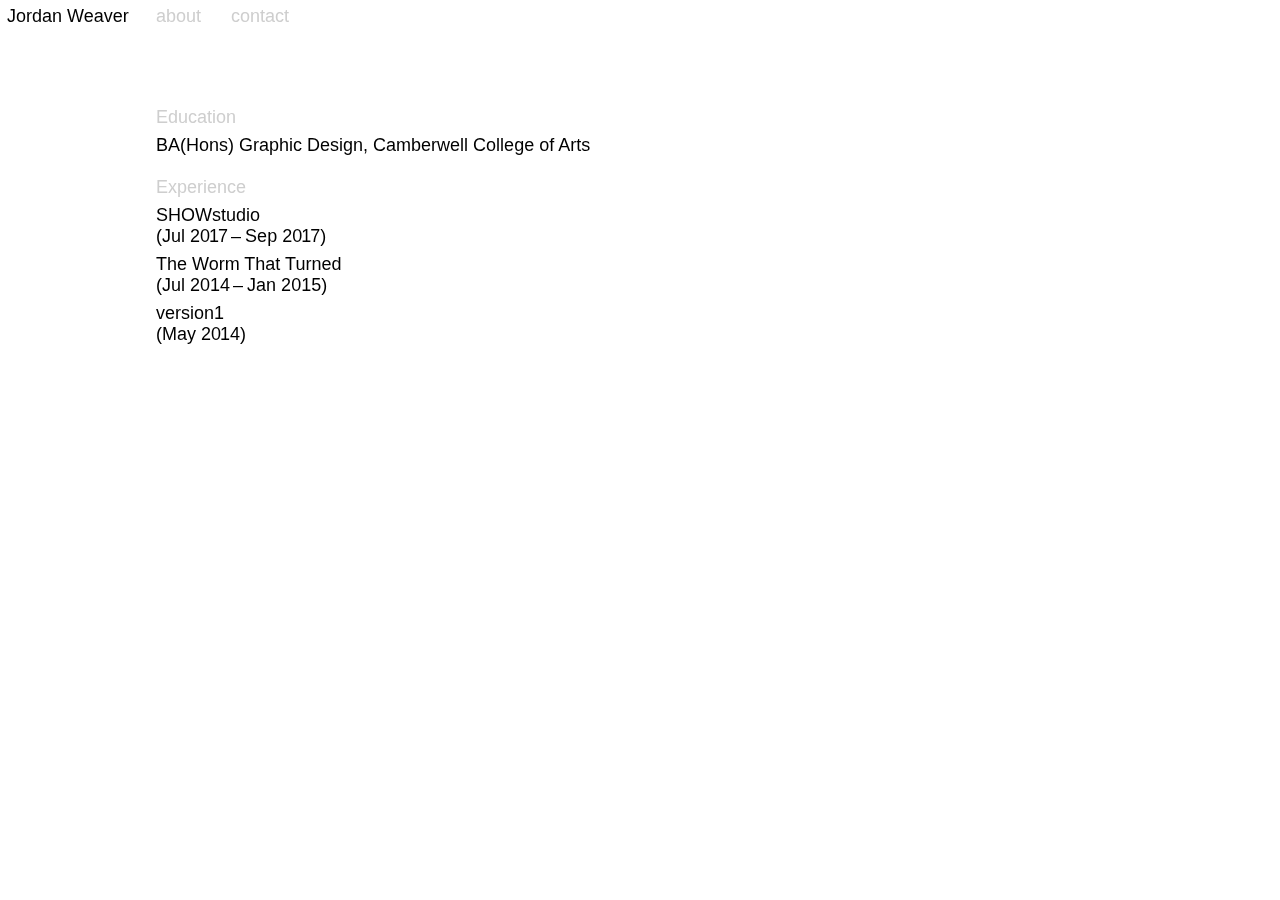
<file: about.html>
<!DOCTYPE html>
<html class="nojs html css_verticalspacer" lang="en-GB">
 <head>

  <meta http-equiv="Content-type" content="text/html;charset=UTF-8"/>
  <meta name="generator" content="2017.1.0.379"/>
  
  <script type="text/javascript">
   // Update the 'nojs'/'js' class on the html node
document.documentElement.className = document.documentElement.className.replace(/\bnojs\b/g, 'js');

// Check that all required assets are uploaded and up-to-date
if(typeof Muse == "undefined") window.Muse = {}; window.Muse.assets = {"required":["museutils.js", "museconfig.js", "jquery.watch.js", "require.js", "about.css"], "outOfDate":[]};
</script>
  
  <title>about</title>
  <!-- CSS -->
  <link rel="stylesheet" type="text/css" href="css/site_global.css?crc=4007267860"/>
  <link rel="stylesheet" type="text/css" href="css/about.css?crc=4049544565" id="pagesheet"/>
   </head>
 <body>

  <div class="clearfix" id="page"><!-- column -->
   <div class="position_content" id="page_position_content">
    <div class="clearfix colelem" id="pu490"><!-- group -->
     <div id="u490"><!-- simple frame --></div>
     <a class="nonblock nontext clearfix" id="u491-4" href="index.html"><!-- content --><p>Jordan Weaver</p></a>
     <a class="nonblock nontext clearfix" id="u485-4" href="contact.html"><!-- content --><p>contact</p></a>
     <a class="nonblock nontext MuseLinkActive clearfix" id="u492-4" href="about.html"><!-- content --><p>about</p></a>
     <div class="clearfix" id="u551-38"><!-- content -->
      <p id="u551-2">Education</p>
      <p id="u551-3">&nbsp;</p>
      <p id="u551-5">BA(Hons) Graphic Design, Camberwell College of Arts</p>
      <p id="u551-6">&nbsp;</p>
      <p id="u551-8">Experience</p>
      <p id="u551-9">&nbsp;</p>
      <p id="u551-11"><span id="u551-10">SHOWstudio</span></p>
      <p id="u551-21"><span id="u551-12">(Jul 2</span><span id="u551-13">01</span><span id="u551-14">7</span><span id="u551-15"> </span><span id="u551-16">–</span><span id="u551-17"> </span><span id="u551-18">Sep 2</span><span id="u551-19">01</span><span id="u551-20">7)</span></p>
      <p id="u551-22">&nbsp;</p>
      <p id="u551-24"><span id="u551-23">The Worm That Turned</span></p>
      <p id="u551-29"><span id="u551-25">(Jul 2014</span><span id="u551-26"> –</span><span id="u551-27"> </span><span id="u551-28">Jan 2015)</span></p>
      <p id="u551-30">&nbsp;</p>
      <p id="u551-32"><span id="u551-31">version1</span></p>
      <p id="u551-36"><span id="u551-33">(May 2</span><span id="u551-34">0</span><span id="u551-35">14)</span></p>
     </div>
    </div>
    <div class="verticalspacer" data-offset-top="0" data-content-above-spacer="1527" data-content-below-spacer="-1027"></div>
   </div>
  </div>
  <!-- Other scripts -->
  <script type="text/javascript">
   // Decide weather to suppress missing file error or not based on preference setting
var suppressMissingFileError = false
</script>
  <script type="text/javascript">
   window.Muse.assets.check=function(d){if(!window.Muse.assets.checked){window.Muse.assets.checked=!0;var b={},c=function(a,b){if(window.getComputedStyle){var c=window.getComputedStyle(a,null);return c&&c.getPropertyValue(b)||c&&c[b]||""}if(document.documentElement.currentStyle)return(c=a.currentStyle)&&c[b]||a.style&&a.style[b]||"";return""},a=function(a){if(a.match(/^rgb/))return a=a.replace(/\s+/g,"").match(/([\d\,]+)/gi)[0].split(","),(parseInt(a[0])<<16)+(parseInt(a[1])<<8)+parseInt(a[2]);if(a.match(/^\#/))return parseInt(a.substr(1),
16);return 0},g=function(g){for(var f=document.getElementsByTagName("link"),h=0;h<f.length;h++)if("text/css"==f[h].type){var i=(f[h].href||"").match(/\/?css\/([\w\-]+\.css)\?crc=(\d+)/);if(!i||!i[1]||!i[2])break;b[i[1]]=i[2]}f=document.createElement("div");f.className="version";f.style.cssText="display:none; width:1px; height:1px;";document.getElementsByTagName("body")[0].appendChild(f);for(h=0;h<Muse.assets.required.length;){var i=Muse.assets.required[h],l=i.match(/([\w\-\.]+)\.(\w+)$/),k=l&&l[1]?
l[1]:null,l=l&&l[2]?l[2]:null;switch(l.toLowerCase()){case "css":k=k.replace(/\W/gi,"_").replace(/^([^a-z])/gi,"_$1");f.className+=" "+k;k=a(c(f,"color"));l=a(c(f,"backgroundColor"));k!=0||l!=0?(Muse.assets.required.splice(h,1),"undefined"!=typeof b[i]&&(k!=b[i]>>>24||l!=(b[i]&16777215))&&Muse.assets.outOfDate.push(i)):h++;f.className="version";break;case "js":h++;break;default:throw Error("Unsupported file type: "+l);}}d?d().jquery!="1.8.3"&&Muse.assets.outOfDate.push("jquery-1.8.3.min.js"):Muse.assets.required.push("jquery-1.8.3.min.js");
f.parentNode.removeChild(f);if(Muse.assets.outOfDate.length||Muse.assets.required.length)f="Some files on the server may be missing or incorrect. Clear browser cache and try again. If the problem persists please contact website author.",g&&Muse.assets.outOfDate.length&&(f+="\nOut of date: "+Muse.assets.outOfDate.join(",")),g&&Muse.assets.required.length&&(f+="\nMissing: "+Muse.assets.required.join(",")),suppressMissingFileError?(f+="\nUse SuppressMissingFileError key in AppPrefs.xml to show missing file error pop up.",console.log(f)):alert(f)};location&&location.search&&location.search.match&&location.search.match(/muse_debug/gi)?
setTimeout(function(){g(!0)},5E3):g()}};
var muse_init=function(){require.config({baseUrl:""});require(["jquery","museutils","whatinput","jquery.watch"],function(d){var $ = d;$(document).ready(function(){try{
window.Muse.assets.check($);/* body */
Muse.Utils.transformMarkupToFixBrowserProblemsPreInit();/* body */
Muse.Utils.prepHyperlinks(true);/* body */
Muse.Utils.makeButtonsVisibleAfterSettingMinWidth();/* body */
Muse.Utils.fullPage('#page');/* 100% height page */
Muse.Utils.showWidgetsWhenReady();/* body */
Muse.Utils.transformMarkupToFixBrowserProblems();/* body */
}catch(b){if(b&&"function"==typeof b.notify?b.notify():Muse.Assert.fail("Error calling selector function: "+b),false)throw b;}})})};

</script>
  <!-- RequireJS script -->
  <script src="scripts/require.js?crc=3861931657" type="text/javascript" async data-main="scripts/museconfig.js?crc=144853533" onload="if (requirejs) requirejs.onError = function(requireType, requireModule) { if (requireType && requireType.toString && requireType.toString().indexOf && 0 <= requireType.toString().indexOf('#scripterror')) window.Muse.assets.check(); }" onerror="window.Muse.assets.check();"></script>
   </body>
</html>
</file>
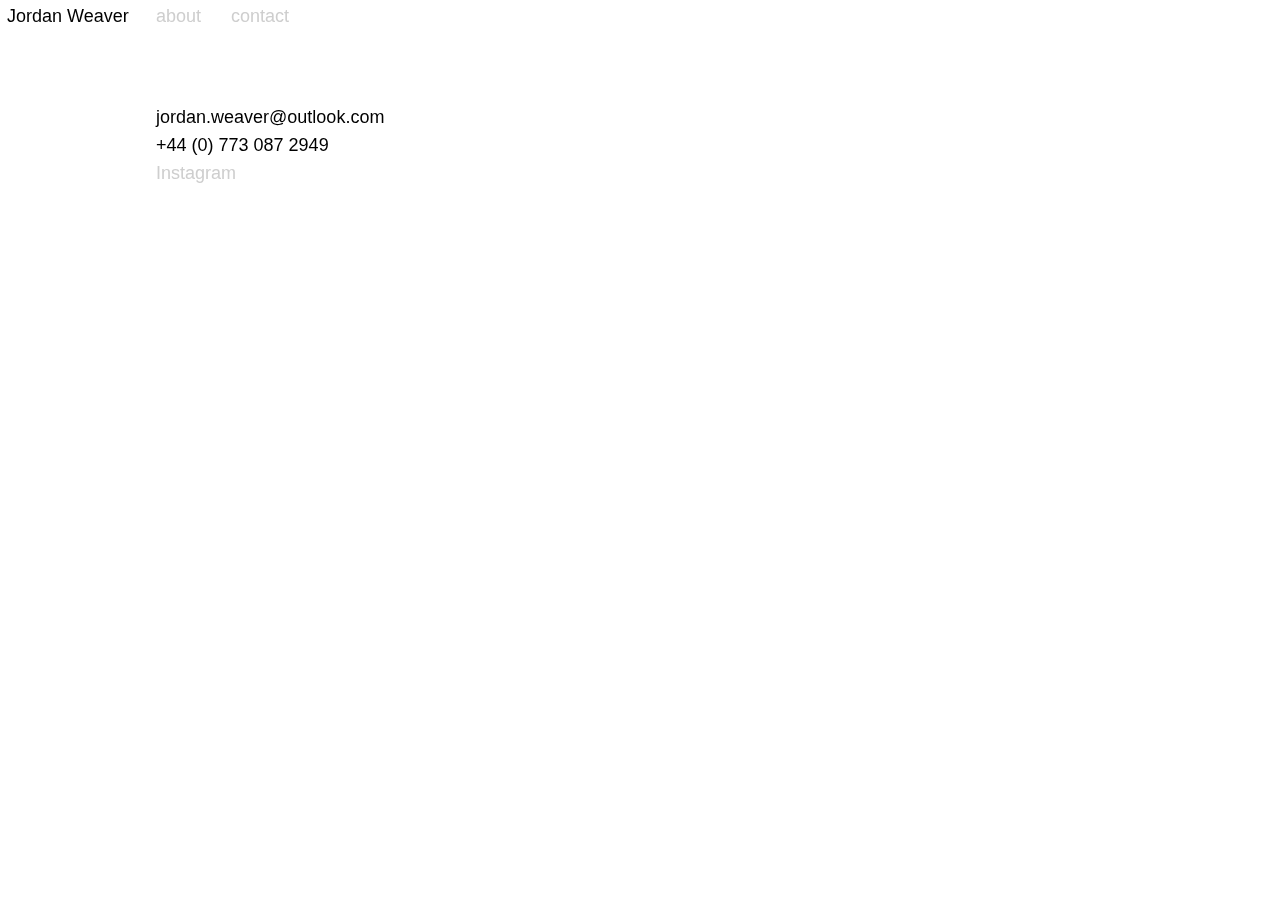
<file: contact.html>
<!DOCTYPE html>
<html class="nojs html css_verticalspacer" lang="en-GB">
 <head>

  <meta http-equiv="Content-type" content="text/html;charset=UTF-8"/>
  <meta name="generator" content="2017.1.0.379"/>
  
  <script type="text/javascript">
   // Update the 'nojs'/'js' class on the html node
document.documentElement.className = document.documentElement.className.replace(/\bnojs\b/g, 'js');

// Check that all required assets are uploaded and up-to-date
if(typeof Muse == "undefined") window.Muse = {}; window.Muse.assets = {"required":["museutils.js", "museconfig.js", "jquery.watch.js", "require.js", "contact.css"], "outOfDate":[]};
</script>
  
  <title>contact</title>
  <!-- CSS -->
  <link rel="stylesheet" type="text/css" href="css/site_global.css?crc=4007267860"/>
  <link rel="stylesheet" type="text/css" href="css/contact.css?crc=51413943" id="pagesheet"/>
   </head>
 <body>

  <div class="clearfix" id="page"><!-- column -->
   <div class="position_content" id="page_position_content">
    <div class="clearfix colelem" id="pu594"><!-- group -->
     <div id="u594"><!-- simple frame --></div>
     <a class="nonblock nontext clearfix" id="u595-4" href="index.html"><!-- content --><p>Jordan Weaver</p></a>
     <a class="nonblock nontext MuseLinkActive clearfix" id="u597-4" href="contact.html"><!-- content --><p>contact</p></a>
     <a class="nonblock nontext clearfix" id="u596-4" href="about.html"><!-- content --><p>about</p></a>
     <div class="clearfix" id="u593-12"><!-- content -->
      <p id="u593-2">jordan.weaver@outlook.com</p>
      <p id="u593-3">&nbsp;</p>
      <p id="u593-5">+44 (0) 773 087 2949</p>
      <p id="u593-6">&nbsp;</p>
      <p id="u593-9"><a class="nonblock" href="https://www.instagram.com/jordyweaver/" target="_blank">Instagram</a></p>
      <p id="u593-10">&nbsp;</p>
     </div>
    </div>
    <div class="verticalspacer" data-offset-top="0" data-content-above-spacer="1527" data-content-below-spacer="-1027"></div>
   </div>
  </div>
  <!-- Other scripts -->
  <script type="text/javascript">
   // Decide weather to suppress missing file error or not based on preference setting
var suppressMissingFileError = false
</script>
  <script type="text/javascript">
   window.Muse.assets.check=function(d){if(!window.Muse.assets.checked){window.Muse.assets.checked=!0;var b={},c=function(a,b){if(window.getComputedStyle){var c=window.getComputedStyle(a,null);return c&&c.getPropertyValue(b)||c&&c[b]||""}if(document.documentElement.currentStyle)return(c=a.currentStyle)&&c[b]||a.style&&a.style[b]||"";return""},a=function(a){if(a.match(/^rgb/))return a=a.replace(/\s+/g,"").match(/([\d\,]+)/gi)[0].split(","),(parseInt(a[0])<<16)+(parseInt(a[1])<<8)+parseInt(a[2]);if(a.match(/^\#/))return parseInt(a.substr(1),
16);return 0},g=function(g){for(var f=document.getElementsByTagName("link"),h=0;h<f.length;h++)if("text/css"==f[h].type){var i=(f[h].href||"").match(/\/?css\/([\w\-]+\.css)\?crc=(\d+)/);if(!i||!i[1]||!i[2])break;b[i[1]]=i[2]}f=document.createElement("div");f.className="version";f.style.cssText="display:none; width:1px; height:1px;";document.getElementsByTagName("body")[0].appendChild(f);for(h=0;h<Muse.assets.required.length;){var i=Muse.assets.required[h],l=i.match(/([\w\-\.]+)\.(\w+)$/),k=l&&l[1]?
l[1]:null,l=l&&l[2]?l[2]:null;switch(l.toLowerCase()){case "css":k=k.replace(/\W/gi,"_").replace(/^([^a-z])/gi,"_$1");f.className+=" "+k;k=a(c(f,"color"));l=a(c(f,"backgroundColor"));k!=0||l!=0?(Muse.assets.required.splice(h,1),"undefined"!=typeof b[i]&&(k!=b[i]>>>24||l!=(b[i]&16777215))&&Muse.assets.outOfDate.push(i)):h++;f.className="version";break;case "js":h++;break;default:throw Error("Unsupported file type: "+l);}}d?d().jquery!="1.8.3"&&Muse.assets.outOfDate.push("jquery-1.8.3.min.js"):Muse.assets.required.push("jquery-1.8.3.min.js");
f.parentNode.removeChild(f);if(Muse.assets.outOfDate.length||Muse.assets.required.length)f="Some files on the server may be missing or incorrect. Clear browser cache and try again. If the problem persists please contact website author.",g&&Muse.assets.outOfDate.length&&(f+="\nOut of date: "+Muse.assets.outOfDate.join(",")),g&&Muse.assets.required.length&&(f+="\nMissing: "+Muse.assets.required.join(",")),suppressMissingFileError?(f+="\nUse SuppressMissingFileError key in AppPrefs.xml to show missing file error pop up.",console.log(f)):alert(f)};location&&location.search&&location.search.match&&location.search.match(/muse_debug/gi)?
setTimeout(function(){g(!0)},5E3):g()}};
var muse_init=function(){require.config({baseUrl:""});require(["jquery","museutils","whatinput","jquery.watch"],function(d){var $ = d;$(document).ready(function(){try{
window.Muse.assets.check($);/* body */
Muse.Utils.transformMarkupToFixBrowserProblemsPreInit();/* body */
Muse.Utils.prepHyperlinks(true);/* body */
Muse.Utils.makeButtonsVisibleAfterSettingMinWidth();/* body */
Muse.Utils.fullPage('#page');/* 100% height page */
Muse.Utils.showWidgetsWhenReady();/* body */
Muse.Utils.transformMarkupToFixBrowserProblems();/* body */
}catch(b){if(b&&"function"==typeof b.notify?b.notify():Muse.Assert.fail("Error calling selector function: "+b),false)throw b;}})})};

</script>
  <!-- RequireJS script -->
  <script src="scripts/require.js?crc=3861931657" type="text/javascript" async data-main="scripts/museconfig.js?crc=144853533" onload="if (requirejs) requirejs.onError = function(requireType, requireModule) { if (requireType && requireType.toString && requireType.toString().indexOf && 0 <= requireType.toString().indexOf('#scripterror')) window.Muse.assets.check(); }" onerror="window.Muse.assets.check();"></script>
   </body>
</html>
</file>
<file: css/site_global.css>
a.nontext{color:black;text-decoration:none;font-style:normal;font-weight:normal;}html{min-height:100%;min-width:100%;-ms-text-size-adjust:none;}body,div,dl,dt,dd,ul,ol,li,nav,h1,h2,h3,h4,h5,h6,pre,code,form,fieldset,legend,input,button,textarea,p,blockquote,th,td,a{margin:0px;padding:0px;border-width:0px;border-style:solid;border-color:transparent;-webkit-transform-origin:left top;-ms-transform-origin:left top;-o-transform-origin:left top;transform-origin:left top;background-repeat:no-repeat;}button.submit-btn{-moz-box-sizing:content-box;-webkit-box-sizing:content-box;box-sizing:content-box;}.transition{-webkit-transition-property:background-image,background-position,background-color,border-color,border-radius,color,font-size,font-style,font-weight,letter-spacing,line-height,text-align,box-shadow,text-shadow,opacity;transition-property:background-image,background-position,background-color,border-color,border-radius,color,font-size,font-style,font-weight,letter-spacing,line-height,text-align,box-shadow,text-shadow,opacity;}.transition *{-webkit-transition:inherit;transition:inherit;}table{border-collapse:collapse;border-spacing:0px;}fieldset,img{border:0px;border-style:solid;-webkit-transform-origin:left top;-ms-transform-origin:left top;-o-transform-origin:left top;transform-origin:left top;}address,caption,cite,code,dfn,em,strong,th,var,optgroup{font-style:inherit;font-weight:inherit;}del,ins{text-decoration:none;}li{list-style:none;}caption,th{text-align:left;}h1,h2,h3,h4,h5,h6{font-size:100%;font-weight:inherit;}input,button,textarea,select,optgroup,option{font-family:inherit;font-size:inherit;font-style:inherit;font-weight:inherit;}.form-grp input,.form-grp textarea{-webkit-appearance:none;-webkit-border-radius:0;}body{font-family:Arial, Helvetica Neue, Helvetica, sans-serif;text-align:left;font-size:14px;line-height:17px;word-wrap:break-word;text-rendering:optimizeLegibility;-moz-font-feature-settings:'liga';-ms-font-feature-settings:'liga';-webkit-font-feature-settings:'liga';font-feature-settings:'liga';}a{color:inherit;text-decoration:inherit;}.normal_text{color:#000000;direction:ltr;font-family:Arial, Helvetica Neue, Helvetica, sans-serif;font-size:14px;font-style:normal;font-weight:normal;letter-spacing:0px;line-height:17px;text-align:left;text-decoration:none;text-indent:0px;text-transform:none;vertical-align:0px;padding:0px;}.list0 li:before{position:absolute;right:100%;letter-spacing:0px;text-decoration:none;font-weight:normal;font-style:normal;}.rtl-list li:before{right:auto;left:100%;}.nls-None > li:before,.nls-None .list3 > li:before,.nls-None .list6 > li:before{margin-right:6px;content:'•';}.nls-None .list1 > li:before,.nls-None .list4 > li:before,.nls-None .list7 > li:before{margin-right:6px;content:'○';}.nls-None,.nls-None .list1,.nls-None .list2,.nls-None .list3,.nls-None .list4,.nls-None .list5,.nls-None .list6,.nls-None .list7,.nls-None .list8{padding-left:34px;}.nls-None.rtl-list,.nls-None .list1.rtl-list,.nls-None .list2.rtl-list,.nls-None .list3.rtl-list,.nls-None .list4.rtl-list,.nls-None .list5.rtl-list,.nls-None .list6.rtl-list,.nls-None .list7.rtl-list,.nls-None .list8.rtl-list{padding-left:0px;padding-right:34px;}.nls-None .list2 > li:before,.nls-None .list5 > li:before,.nls-None .list8 > li:before{margin-right:6px;content:'-';}.nls-None.rtl-list > li:before,.nls-None .list1.rtl-list > li:before,.nls-None .list2.rtl-list > li:before,.nls-None .list3.rtl-list > li:before,.nls-None .list4.rtl-list > li:before,.nls-None .list5.rtl-list > li:before,.nls-None .list6.rtl-list > li:before,.nls-None .list7.rtl-list > li:before,.nls-None .list8.rtl-list > li:before{margin-right:0px;margin-left:6px;}.TabbedPanelsTab{white-space:nowrap;}.MenuBar .MenuBarView,.MenuBar .SubMenuView{display:block;list-style:none;}.MenuBar .SubMenu{display:none;position:absolute;}.NoWrap{white-space:nowrap;word-wrap:normal;}.rootelem{margin-left:auto;margin-right:auto;}.colelem{display:inline;float:left;clear:both;}.clearfix:after{content:"\0020";visibility:hidden;display:block;height:0px;clear:both;}*:first-child+html .clearfix{zoom:1;}.clip_frame{overflow:hidden;}.popup_anchor{position:relative;width:0px;height:0px;}.allow_click_through *{pointer-events:auto;}.popup_element{z-index:100000;}.svg{display:block;vertical-align:top;}span.wrap{content:'';clear:left;display:block;}span.actAsInlineDiv{display:inline-block;}.position_content,.excludeFromNormalFlow{float:left;}.preload_images{position:absolute;overflow:hidden;left:-9999px;top:-9999px;height:1px;width:1px;}.preload{height:1px;width:1px;}.animateStates{-webkit-transition:0.3s ease-in-out;-moz-transition:0.3s ease-in-out;-o-transition:0.3s ease-in-out;transition:0.3s ease-in-out;}[data-whatinput="mouse"] *:focus,[data-whatinput="touch"] *:focus,input:focus,textarea:focus{outline:none;}textarea{resize:none;overflow:auto;}.allow_click_through,.fld-prompt{pointer-events:none;}.wrapped-input{position:absolute;top:0px;left:0px;background:transparent;border:none;}.submit-btn{z-index:50000;cursor:pointer;}.anchor_item{width:22px;height:18px;}.MenuBar .SubMenuVisible,.MenuBarVertical .SubMenuVisible,.MenuBar .SubMenu .SubMenuVisible,.popup_element.Active,span.actAsPara,.actAsDiv,a.nonblock.nontext,img.block{display:block;}.widget_invisible,.js .invi,.js .mse_pre_init{visibility:hidden;}.ose_ei{visibility:hidden;z-index:0;}.no_vert_scroll{overflow-y:hidden;}.always_vert_scroll{overflow-y:scroll;}.always_horz_scroll{overflow-x:scroll;}.fullscreen{overflow:hidden;left:0px;top:0px;position:fixed;height:100%;width:100%;-moz-box-sizing:border-box;-webkit-box-sizing:border-box;-ms-box-sizing:border-box;box-sizing:border-box;}.fullwidth{position:absolute;}.borderbox{-moz-box-sizing:border-box;-webkit-box-sizing:border-box;-ms-box-sizing:border-box;box-sizing:border-box;}.scroll_wrapper{position:absolute;overflow:auto;left:0px;right:0px;top:0px;bottom:0px;padding-top:0px;padding-bottom:0px;margin-top:0px;margin-bottom:0px;}.browser_width > *{position:absolute;left:0px;right:0px;}.grpelem,.accordion_wrapper{display:inline;float:left;}.fld-checkbox input[type=checkbox],.fld-radiobutton input[type=radio]{position:absolute;overflow:hidden;clip:rect(0px, 0px, 0px, 0px);height:1px;width:1px;margin:-1px;padding:0px;border:0px;}.fld-checkbox input[type=checkbox] + label,.fld-radiobutton input[type=radio] + label{display:inline-block;background-repeat:no-repeat;cursor:pointer;float:left;width:100%;height:100%;}.pointer_cursor,.fld-recaptcha-mode,.fld-recaptcha-refresh,.fld-recaptcha-help{cursor:pointer;}p,h1,h2,h3,h4,h5,h6,ol,ul,span.actAsPara{max-height:1000000px;}.superscript{vertical-align:super;font-size:66%;line-height:0px;}.subscript{vertical-align:sub;font-size:66%;line-height:0px;}.horizontalSlideShow{-ms-touch-action:pan-y;touch-action:pan-y;}.verticalSlideShow{-ms-touch-action:pan-x;touch-action:pan-x;}.colelem100,.verticalspacer{clear:both;}.list0 li,.MenuBar .MenuItemContainer,.SlideShowContentPanel .fullscreen img,.css_verticalspacer .verticalspacer{position:relative;}.popup_element.Inactive,.js .disn,.js .an_invi,.hidden,.breakpoint{display:none;}#muse_css_mq{position:absolute;display:none;background-color:#FFFFFE;}.fluid_height_spacer{width:0.01px;}.muse_check_css{display:none;position:fixed;}@media screen and (-webkit-min-device-pixel-ratio:0){body{text-rendering:auto;}}
</file>
<file: css/about.css>
.version.about{color:#0000F1;background-color:#5F2575;}#page{z-index:1;width:1000px;min-height:499.9999999999998px;background-image:none;border-width:0px;border-color:#000000;background-color:transparent;padding-bottom:0px;margin-left:auto;margin-right:auto;}#page_position_content{margin-top:-39px;margin-bottom:-1028px;width:0.01px;}#pu490{z-index:2;width:0.01px;margin-left:-265px;}#u490{z-index:2;width:1700px;height:1567px;position:fixed;top:-39px;left:-165px;}.ie #u490{background-color:#FFFFFF;opacity:0.01;-ms-filter:"progid:DXImageTransform.Microsoft.Alpha(Opacity=1)";filter:alpha(opacity=1);}#u491-4{z-index:3;width:130px;min-height:24px;background-color:transparent;font-size:18px;line-height:22px;font-family:Helvetica, Helvetica Neue, Arial, sans-serif;position:fixed;top:5px;left:7px;}#u485-4{z-index:7;width:66px;min-height:24px;background-color:transparent;color:#CECECE;line-height:22px;font-size:18px;font-family:Helvetica, Helvetica Neue, Arial, sans-serif;position:fixed;top:5px;left:231px;}#u492-4{z-index:11;width:52px;min-height:24px;background-color:transparent;color:#CECECE;line-height:22px;font-size:18px;font-family:Helvetica, Helvetica Neue, Arial, sans-serif;position:fixed;top:5px;left:156px;}#u551-38{z-index:15;width:770px;min-height:630px;background-color:transparent;font-size:18px;position:fixed;top:107px;left:156px;}#u551-5,#u551-6{line-height:21px;}#u551-15,#u551-26{letter-spacing:-2px;color:#000000;}#u551-27{letter-spacing:1px;color:#000000;}#u551-3,#u551-9,#u551-22,#u551-30{line-height:7px;color:#CECECE;}#u551-2,#u551-8,#u551-11,#u551-21,#u551-24,#u551-29,#u551-32,#u551-36{line-height:21px;color:#CECECE;}#u551-13,#u551-17,#u551-19,#u551-34{letter-spacing:-1px;color:#000000;}#u551-10,#u551-12,#u551-14,#u551-16,#u551-18,#u551-20,#u551-23,#u551-25,#u551-28,#u551-31,#u551-33,#u551-35{color:#000000;}.css_verticalspacer .verticalspacer{height:calc(100vh - 500px);}#muse_css_mq,.html{background-color:#FFFFFF;}body{position:relative;min-width:1000px;}
</file>
<file: css/contact.css>
.version.contact{color:#000003;background-color:#1083B7;}#page{z-index:1;width:1000px;min-height:499.9999999999998px;background-image:none;border-width:0px;border-color:#000000;background-color:transparent;padding-bottom:0px;margin-left:auto;margin-right:auto;}#page_position_content{margin-top:-39px;margin-bottom:-1028px;width:0.01px;}#pu594{z-index:2;width:0.01px;margin-left:-265px;}#u594{z-index:2;width:1700px;height:1567px;position:fixed;top:-39px;left:-165px;}.ie #u594{background-color:#FFFFFF;opacity:0.01;-ms-filter:"progid:DXImageTransform.Microsoft.Alpha(Opacity=1)";filter:alpha(opacity=1);}#u595-4{z-index:3;width:130px;min-height:24px;background-color:transparent;font-size:18px;line-height:22px;font-family:Helvetica, Helvetica Neue, Arial, sans-serif;position:fixed;top:5px;left:7px;}#u597-4{z-index:7;width:66px;min-height:24px;background-color:transparent;color:#CECECE;line-height:22px;font-size:18px;font-family:Helvetica, Helvetica Neue, Arial, sans-serif;position:fixed;top:5px;left:231px;}#u596-4{z-index:11;width:52px;min-height:24px;background-color:transparent;color:#CECECE;line-height:22px;font-size:18px;font-family:Helvetica, Helvetica Neue, Arial, sans-serif;position:fixed;top:5px;left:156px;}#u593-12{z-index:15;width:770px;min-height:630px;background-color:transparent;font-size:18px;position:fixed;top:107px;left:156px;}#u593-2,#u593-5{line-height:21px;}#u593-3,#u593-6{line-height:7px;}#u593-9{line-height:21px;color:#CECECE;}#u593-10{line-height:21px;color:#000000;}.css_verticalspacer .verticalspacer{height:calc(100vh - 500px);}#muse_css_mq,.html{background-color:#FFFFFF;}body{position:relative;min-width:1000px;}
</file>
